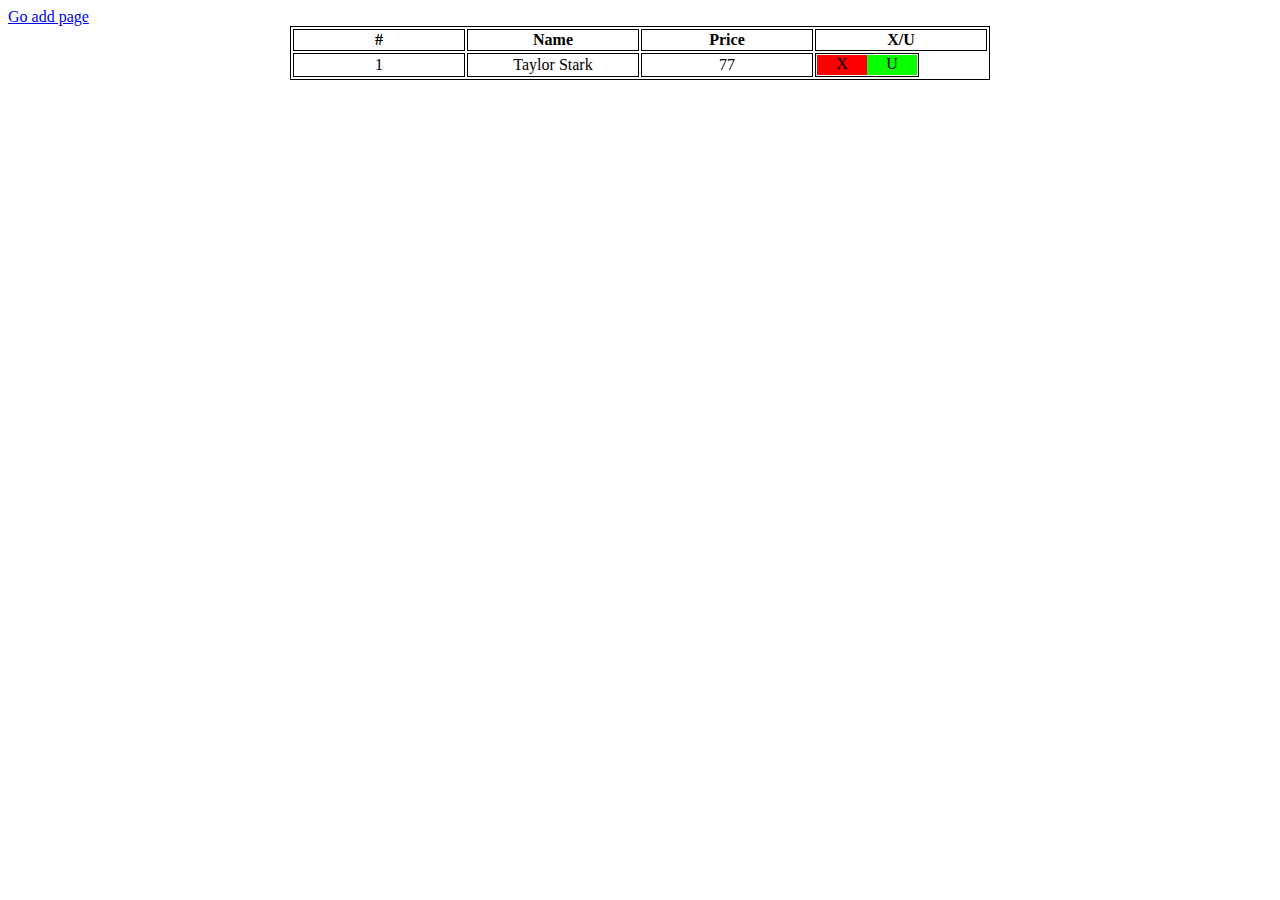
<file: index.html>
<!DOCTYPE html>
<html lang="en">

<head>
    <meta charset="UTF-8">
    <meta name="viewport" content="width=device-width, initial-scale=1.0">
    <title>Document</title>
    <link rel="stylesheet" href="index.css">
</head>

<body>
    <a href="addPage.html">Go add page</a>

    <table>
        <thead><tr>
            <th>#</th>
            <th>Name</th>
            <th>Price</th>
            <th>X/U</th>
        </tr>
    </thead>
    <tbody>
        <tr>
            <td>1</td>
            <td>Taylor Stark</td>
            <td>77</td>
            <td class="x_u">
                <div class="x">X</div>
                <div class="u">U</div>
            </td>
        </tr>
   
  
       
    </tbody>
    </table>



    <script src="script.js"></script>
</body>

</html>
</file>
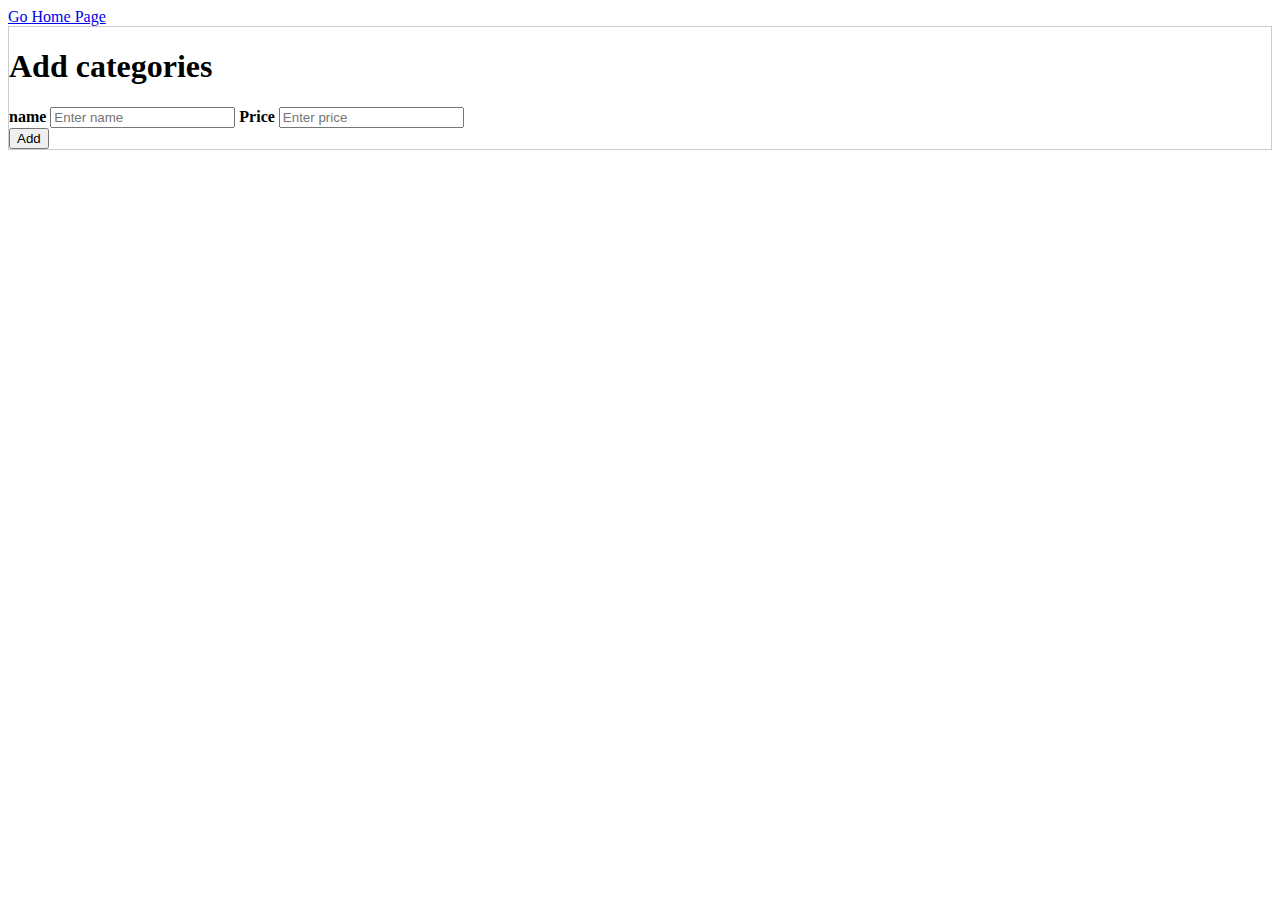
<file: addPage.html>
<!DOCTYPE html>
<html lang="en">

<head>
    <meta charset="UTF-8">
    <meta name="viewport" content="width=device-width, initial-scale=1.0">
    <title>Document</title>
</head>

<body>
    <a href="index.html">Go Home Page</a>


    <form id="Ab" style="border:1px solid #ccc">
        <div class="container">
            <h1>Add categories</h1>



            <label for="email"><b>name</b></label>
            <input class="name" type="text" placeholder="Enter name" name="name" required>

            <label for="email"><b>Price</b></label>
            <input class="price" type="text" placeholder="Enter price" name="price" required>
            <div class="clearfix">

                <button type="submit" class="signupbtn">Add</button>
            </div>
        </div>
    </form>
    <script src="addScript.js"></script>
</body>

</html>
</file>
<file: index.css>
table, th, td {
    border:1px solid black;
    text-align: center;
    width: 100px;
  }
  table{ width: 700px;
    margin: 0 auto;
}
.x{ 
width: 50%;
    background-color: red;
    height: 20px;
}
.u{   
    width: 50%;

    background-color: rgb(9, 255, 0);
    height: 20px;}
 .x_u { display: flex;}
</file>
